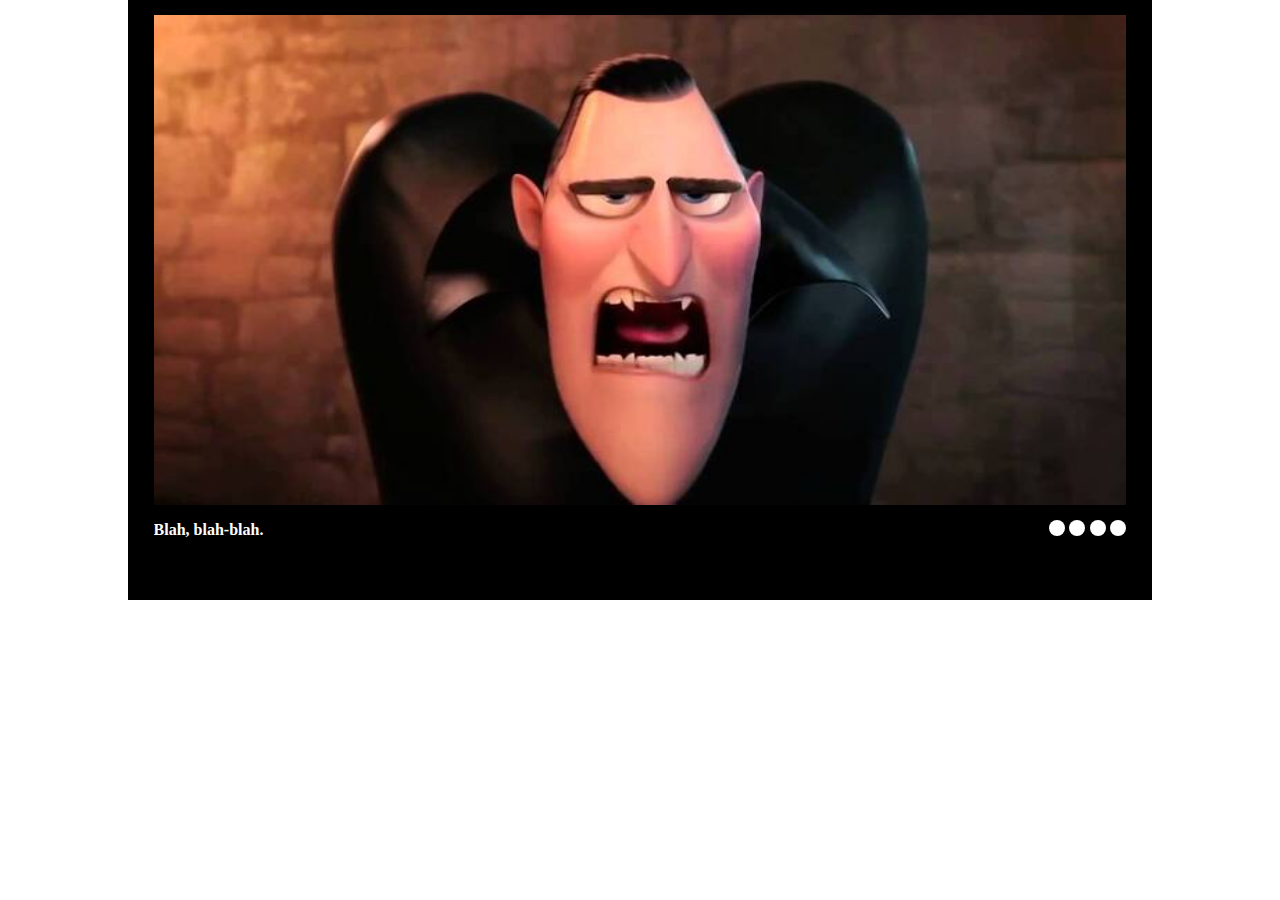
<file: index.html>
<!DOCTYPE html>
<html lang="en">
<head>
   <meta charset="UTF-8">
   <meta name="viewport" content="width=device-width, initial-scale=1.0">
   <title>cssMemeSlider</title>
   <link rel="stylesheet" href="./style.css">
   <link rel="stylesheet" href="./media.css">
</head>
<body>
<div class="meme__slider">
   <div class="slider">
      <div class="slides">
         <div id="slide-1" class="pictures">
            <div class="picture"></div>
            <div class="text-1"><p>Blah, blah-blah.</p></div>
         </div>
         <div id="slide-2" class="pictures">
            <div class="picture-2"></div>
            <div class="text-2"><p>Улыбаемся и машем, парни, улыбаемся и машем...</p></div>
         </div>
         <div id="slide-3" class="pictures">
            <div class="picture-3"></div>
            <div class="text-3"><p>Вам помочь? -Боже упаси.</p></div>
         </div>
         <div id="slide-4" class="pictures">
            <div class="picture-4"></div>
            <div class="text-4"><p>А!</p></div>
         </div>
      </div>
      <div class="text__dots">
         <div class="carousel__dots">
               <a class="dots" href="#slide-1"></a>
               <a class="dots" href="#slide-2"></a>
               <a class="dots" href="#slide-3"></a>
               <a class="dots" href="#slide-4"></a>
         </div>
      </div>
   </div>
</div>
</body>
</html>
</file>
<file: style.css>
html {
   line-height: 1.15;
   -webkit-text-size-adjust: 100%;
}
body {
   margin: 0;
}
main {
   display: block;
}
h1 {
   font-size: 2em;
   margin: 0.67em 0;
}
hr {
   box-sizing: content-box;
   height: 0;
   overflow: visible;
}
pre {
   font-family: monospace, monospace;
   font-size: 1em;
}
a {
   background-color: transparent;
}
abbr[title] {
   border-bottom: none;
   text-decoration: underline;
   text-decoration: underline dotted;
}
b,strong {
   font-weight: bolder;
}
code,kbd,samp {
   font-family: monospace, monospace;
   font-size: 1em;
}
small {
   font-size: 80%;
}
sub,sup {
   font-size: 75%;
   line-height: 0;
   position: relative;
   vertical-align: baseline;
}
sub {
   bottom: -0.25em;
}
sup {
   top: -0.5em;
}
img {
   border-style: none;
}
button,input,optgroup,select,textarea {
   font-family: inherit;
   font-size: 100%;
   line-height: 1.15;
   margin: 0;
}
button,input {
   overflow: visible;
}
button,select {
   text-transform: none;
}
button,[type="button"],[type="reset"],[type="submit"] {
   appearance: button;
}
button::-moz-focus-inner,
   [type="button"]::-moz-focus-inner,
   [type="reset"]::-moz-focus-inner,
   [type="submit"]::-moz-focus-inner {
   border-style: none;
   padding: 0;
}
button:-moz-focusring,
   [type="button"]:-moz-focusring,
   [type="reset"]:-moz-focusring,
   [type="submit"]:-moz-focusring {
   outline: 1px dotted;
}
fieldset {
   padding: 0.35em 0.75em 0.625em;
}
legend {
   box-sizing: border-box;
   color: inherit;
   display: table;
   max-width: 100%;
   padding: 0;
   white-space: normal;
}
progress {
   vertical-align: baseline;
}
textarea {
   overflow: auto;
}
   [type="checkbox"],[type="radio"] {
   box-sizing: border-box;
   padding: 0;
}
   [type="number"]::-webkit-inner-spin-button,[type="number"]::-webkit-outer-spin-button {
   height: auto;
}
   [type="search"] {
   appearance: textfield;
   outline-offset: -2px;
}
   [type="search"]::-webkit-search-decoration {
   -webkit-appearance: none;
}
::-webkit-file-upload-button {
   -webkit-appearance: button;
   font: inherit;
}
details {
   display: block;
}
summary {
   display: list-item;
}
template {
   display: none;
}
   [hidden] {
   display: none;
}
html {
   box-sizing: border-box;
   scroll-behavior: smooth;
}
*, *::before, *::after {
   box-sizing: inherit;
}
button {
   background: none;
}
body {
   max-width: 1024px;
   height: 600px;
   margin: 0 auto;
   background-color: white;
   display: flex;
   align-items: center;
   justify-content: center;
}
/* cssMemeSlider */
.meme__slider {
   width: 100%;
   height: 100%;
   display: flex;
   align-items: center;
   justify-content: center;
   background: #000000;
}
.slider {
   width: 95%;
   height: 95%;
   display: flex;
   flex-direction: column;
   justify-content: space-between;
   align-items: center;
   overflow: hidden;
}
.slides {
   width: 100%;
   height: 100%;
   display: flex;
   overflow: hidden;
   scroll-behavior: smooth;
}
.pictures {
   width: 100%;
   height: 100%;
   display: flex;
   flex-direction: column;
   justify-content: space-between;
}
.picture {
   background: url(./img/dracula.jpg) no-repeat center;
   background-size: 100% 100%;
}
.text-1 {
   font-family: 'Inter';
   font-style: normal;
   font-weight: 700;
}
.picture-2 {
   background: url(./img/madagascar.jpg)  no-repeat center;
   background-size: 100% 100%;
}
.text-2 {
   font-family: 'Inter';
   font-style: normal;
   font-weight: 700;
}
.picture-3 {
   background: url(./img/nemo.jpg)  no-repeat center;
   background-size: 100% 100%;
}
.text-3 {
   font-family: 'Inter';
   font-style: normal;
   font-weight: 700;
}
.picture-4 {
   background: url(./img/ice-age.jpg)  no-repeat center;
   background-size: 100% 100%;
}
.text-4 {
   font-family: 'Inter';
   font-style: normal;
   font-weight: 700;
}
p {
   color: #fff;
}
.slides div {
   flex-shrink: 0;
   width: 100%;
   height: 95%;
}
.text__dots {
   width: 100%;
   height: 5%;
   display: flex;
   justify-content: flex-end;
   align-items: flex-end;
}
.carousel__dots {
   width: 8%;
   height: 240%; 
   display: flex;
   justify-content: space-between;
   position: sticky;
}
.dots {
   display: inline-flex;
   width: 1.0rem;
   height: 1.0rem;
   background: white;
   text-decoration: none;
   align-items: center;
   justify-content: center;
   border-radius: 50%;
   transition: 0.5s;
}
.dots:hover {
   background: gold;
}
.dots:focus {
   opacity: .5;
}
</file>
<file: media.css>
@media screen and (max-device-width: 568px){
   .text__dots {
      display: flex;
      justify-content: center;
      align-items: center;
   }
   .carousel__dots {
      width: 15%;
      height: 574%; 
      display: flex;
      justify-content: space-between;
      position: sticky;
   }
   .slides {
      height: 161%;
   }
   p {
      margin-top: 7%;
   }
}
</file>
